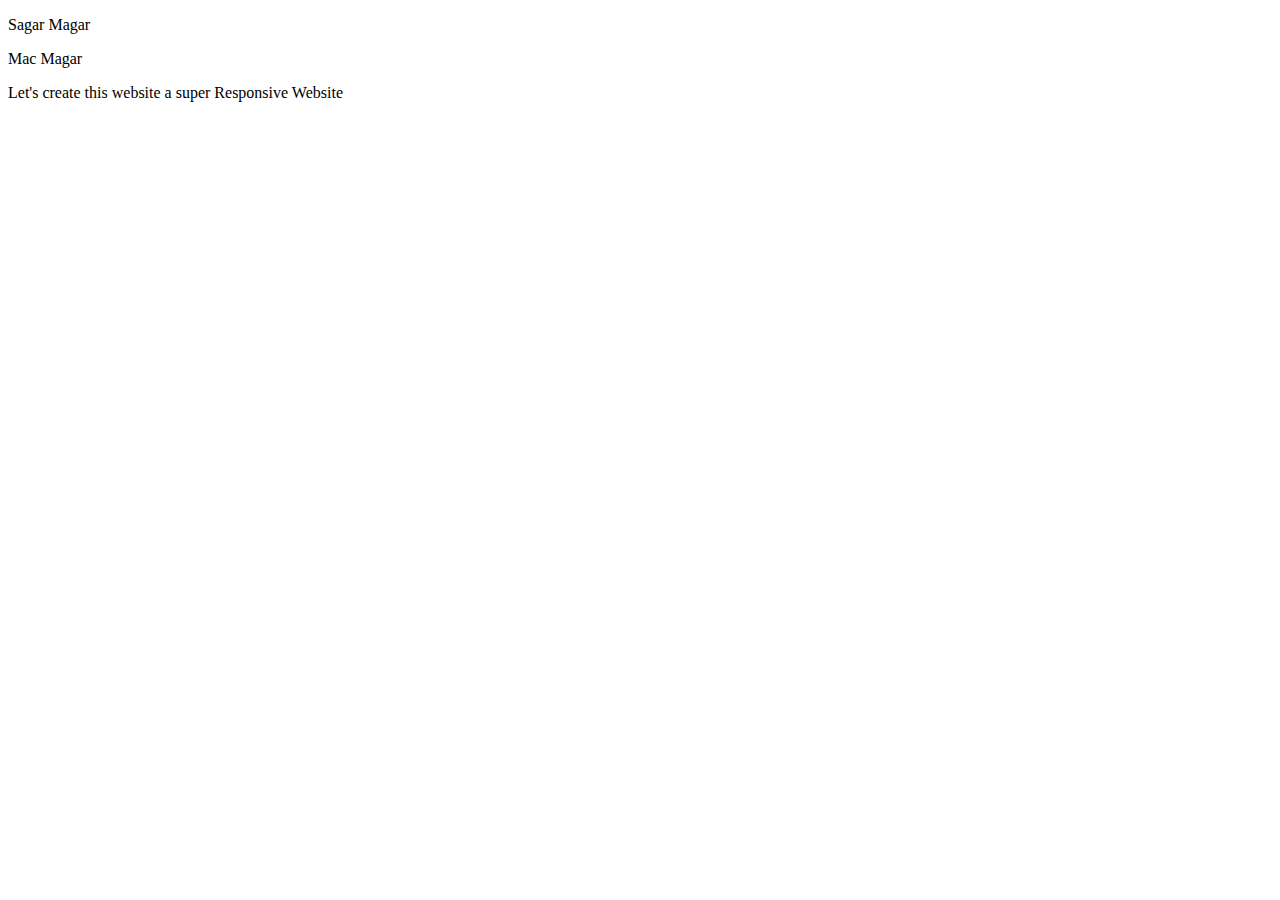
<file: index.html>
<!DOCTYPE html>
<html lang="en-US">
<head>
    <meta charset="UTF-8">
    <meta http-equiv="X-UA-Compatible" content="IE=edge">
    <meta name="viewport" content="width=device-width, initial-scale=1.0">
    <title>Document</title>
</head>
<body>
    <p>Sagar Magar</p>
    <p>Mac Magar</p>
    <p>Let's create this website a super Responsive Website</p>
</body>
</html>
</file>
